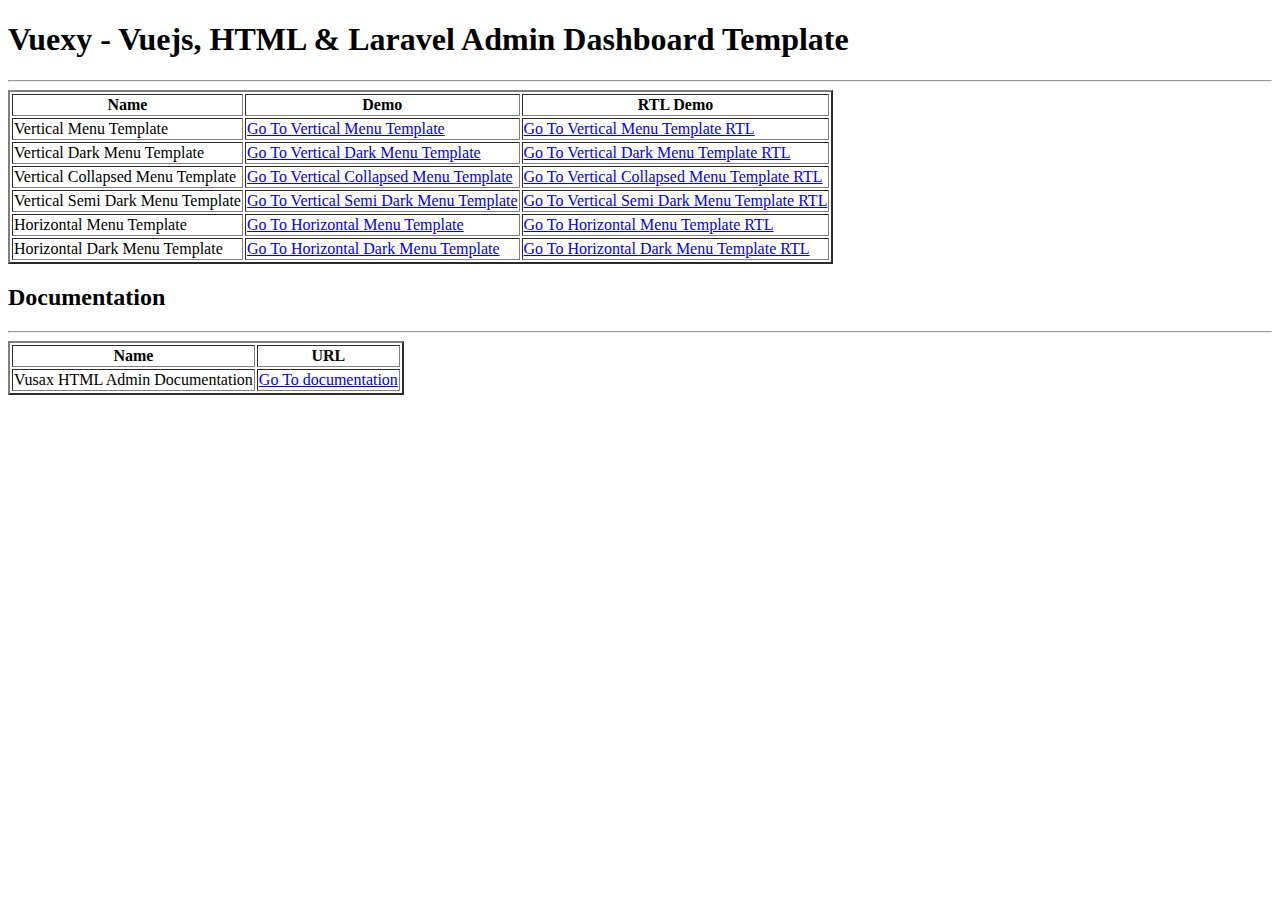
<file: template/admin/index.html>
<!DOCTYPE html>
<html>
	<head>
		<title>Vuexy - Vuejs, HTML & Laravel Admin Dashboard Template</title>
	</head>
	<body>
		<h1>Vuexy - Vuejs, HTML & Laravel Admin Dashboard Template</h1>
		<hr>

		<table border="2">
			<tr>
				<th>Name</th>
        <th>Demo</th>
        <th>RTL Demo</th>
			</tr>
			<tr>
				<td>Vertical Menu Template</td>
        <td><a href="html/ltr/vertical-menu-template/index.html" target="_blank">Go To Vertical Menu Template</a></td>
        <td><a href="html/rtl/vertical-menu-template/index.html" target="_blank">Go To Vertical Menu Template RTL</a></td>
			</tr>
			<tr>
				<td>Vertical Dark Menu Template</td>
				<td><a href="html/ltr/vertical-menu-template-dark/index.html" target="_blank">Go To Vertical Dark Menu Template</a></td>
				<td><a href="html/rtl/vertical-menu-template-dark/index.html" target="_blank">Go To Vertical Dark Menu Template RTL</a></td>
			</tr>
			<tr>
				<td>Vertical Collapsed Menu Template</td>
				<td><a href="html/ltr/vertical-collapsed-menu-template/index.html" target="_blank">Go To Vertical Collapsed Menu Template</a></td>
				<td><a href="html/rtl/vertical-collapsed-menu-template/index.html" target="_blank">Go To Vertical Collapsed Menu Template RTL</a></td>
			</tr>
			<tr>
				<td>Vertical Semi Dark Menu Template</td>
				<td><a href="html/ltr/vertical-menu-template-semi-dark/index.html" target="_blank">Go To Vertical Semi Dark Menu Template</a></td>
				<td><a href="html/rtl/vertical-menu-template-semi-dark/index.html" target="_blank">Go To Vertical Semi Dark Menu Template RTL</a></td>
      </tr>
      <tr>
				<td>Horizontal Menu Template</td>
				<td><a href="html/ltr/horizontal-menu-template/index.html" target="_blank">Go To Horizontal Menu Template</a></td>
				<td><a href="html/rtl/horizontal-menu-template/index.html" target="_blank">Go To Horizontal Menu Template RTL</a></td>
      </tr>
      <tr>
				<td>Horizontal Dark Menu Template</td>
				<td><a href="html/ltr/horizontal-menu-template-dark/index.html" target="_blank">Go To Horizontal Dark Menu Template</a></td>
				<td><a href="html/rtl/horizontal-menu-template-dark/index.html" target="_blank">Go To Horizontal Dark Menu Template RTL</a></td>
			</tr>
		</table>

		<h2>Documentation</h2>
		<hr>

		<table border="2">
			<tr>
				<th>Name</th>
				<th>URL</th>
			</tr>
			<tr>
				<td>Vusax HTML Admin Documentation</td>
				<td><a href="https://pixinvent.com/demo/vuexy-html-bootstrap-admin-template/documentation/index.html" target="_blank">Go To documentation</a></td>
			</tr>
		</table>
	</body>
</html>
</file>
